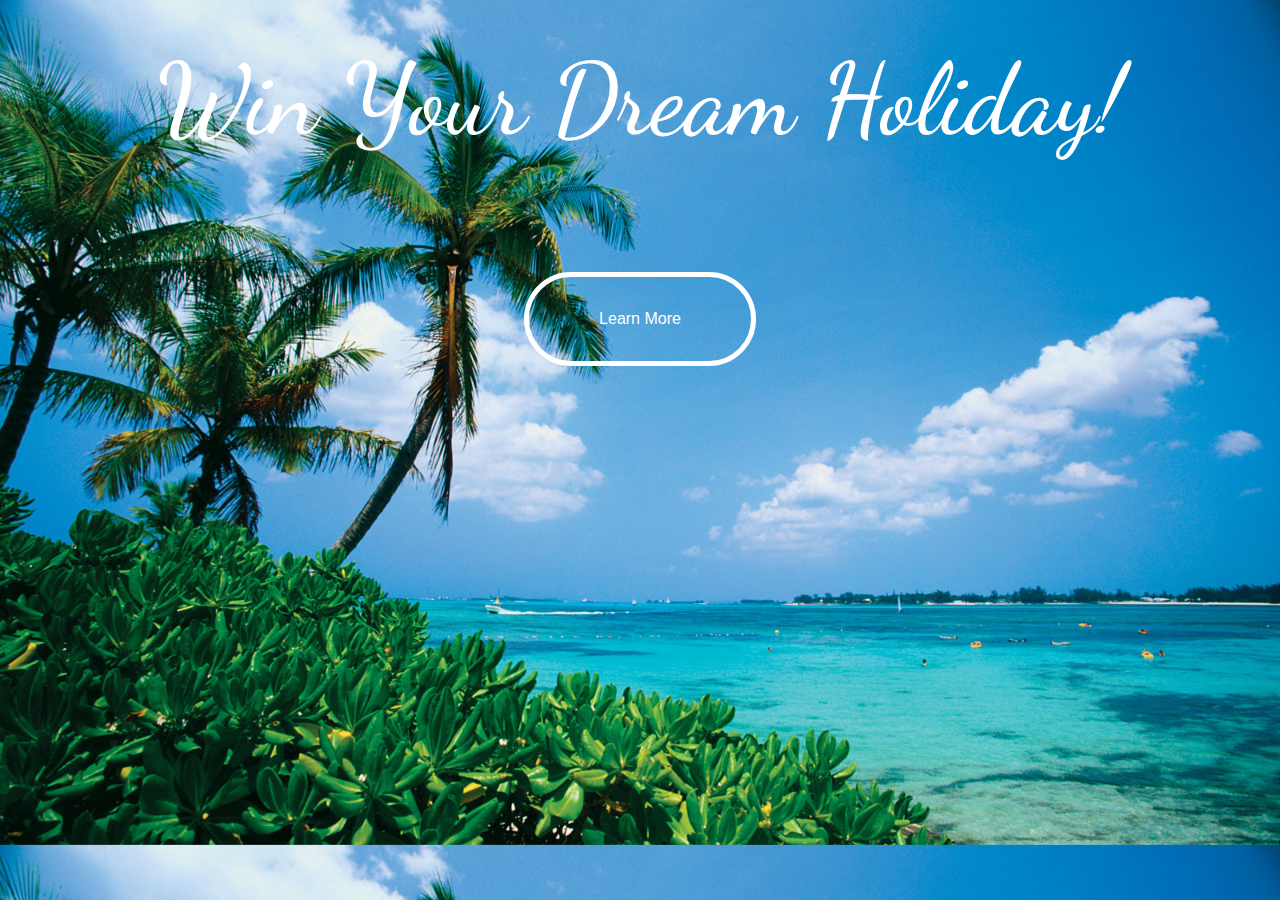
<file: index.html>
<!DOCTYPE html>
<html lang="en">

<head>
    <meta charset="UTF-8">
    <meta name="viewport" content="width=device-width, initial-scale=1.0">
    <meta http-equiv="X-UA-Compatible" content="ie=edge">
    <title>Bootstrap Website</title>
    <link href="https://fonts.googleapis.com/css?family=Dancing+Script&display=swap" rel="stylesheet">
    <link rel="stylesheet" href="https://stackpath.bootstrapcdn.com/bootstrap/4.4.1/css/bootstrap.min.css" integrity="sha384-Vkoo8x4CGsO3+Hhxv8T/Q5PaXtkKtu6ug5TOeNV6gBiFeWPGFN9MuhOf23Q9Ifjh" crossorigin="anonymous">
    <link rel="stylesheet" type="text/css" href="style.css">
</head>

<body>

    <h1>Win Your Dream Holiday!</h1>
    <div class="wrapper col-12 h-100"> <a href="email.html"><button type="button" class="btn btn-success d-flex align-items-center h-100 ">Learn More</button> </a> </div>


    <script src="https://code.jquery.com/jquery-3.4.1.slim.min.js" integrity="sha384-J6qa4849blE2+poT4WnyKhv5vZF5SrPo0iEjwBvKU7imGFAV0wwj1yYfoRSJoZ+n" crossorigin="anonymous"></script>
    <script src="https://cdn.jsdelivr.net/npm/popper.js@1.16.0/dist/umd/popper.min.js" integrity="sha384-Q6E9RHvbIyZFJoft+2mJbHaEWldlvI9IOYy5n3zV9zzTtmI3UksdQRVvoxMfooAo" crossorigin="anonymous"></script>
    <script src="https://stackpath.bootstrapcdn.com/bootstrap/4.4.1/js/bootstrap.min.js" integrity="sha384-wfSDF2E50Y2D1uUdj0O3uMBJnjuUD4Ih7YwaYd1iqfktj0Uod8GCExl3Og8ifwB6" crossorigin="anonymous"></script>
</body>

</html>
</file>
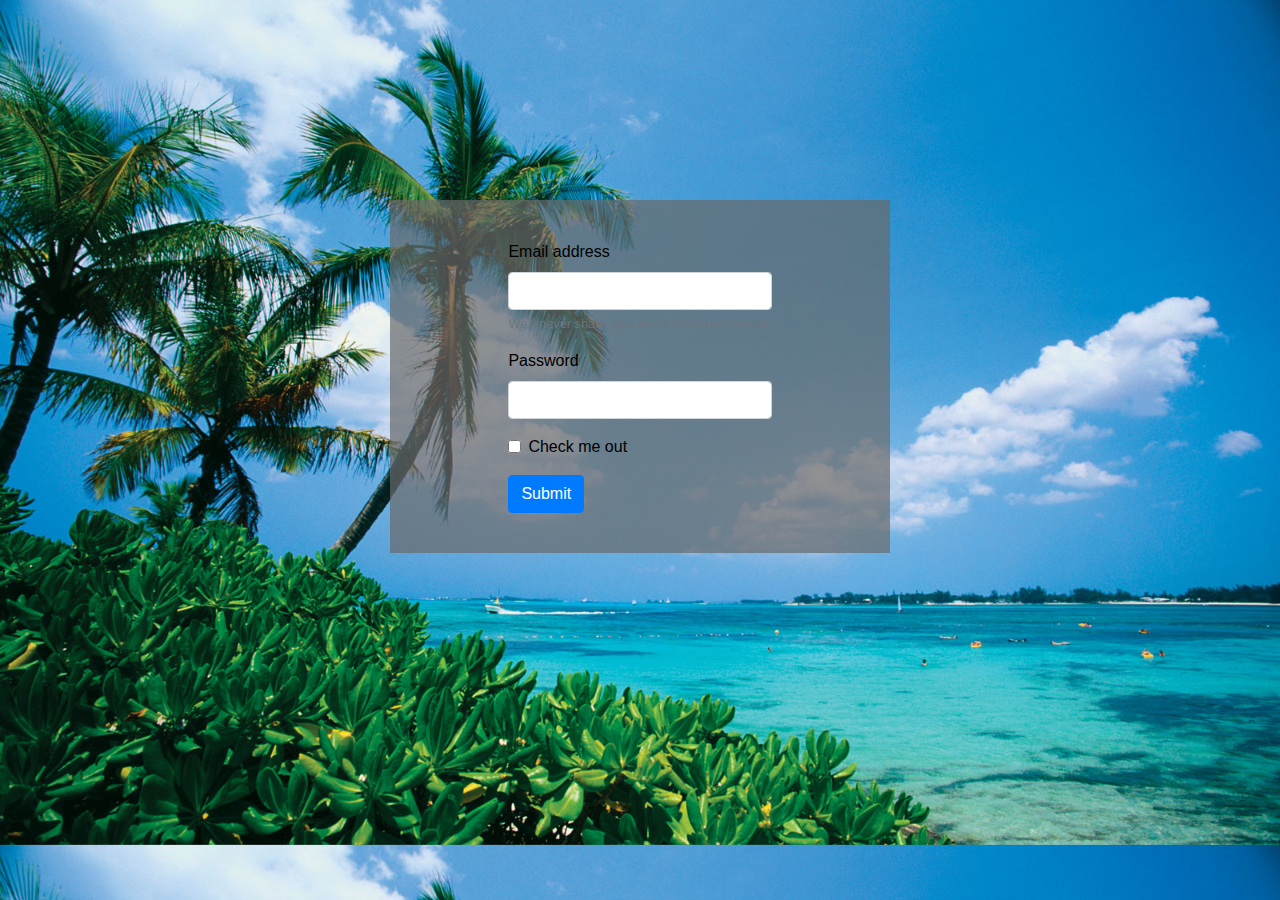
<file: email.html>
<!DOCTYPE html>
<html lang="en">

<head>
    <link rel="stylesheet" href="https://stackpath.bootstrapcdn.com/bootstrap/4.4.1/css/bootstrap.min.css" integrity="sha384-Vkoo8x4CGsO3+Hhxv8T/Q5PaXtkKtu6ug5TOeNV6gBiFeWPGFN9MuhOf23Q9Ifjh" crossorigin="anonymous">
    <link rel="stylesheet" type="text/css" href="style.css">
    <meta charset="UTF-8">
    <meta name="viewport" content="width=device-width, initial-scale=1.0">
    <meta http-equiv="X-UA-Compatible" content="ie=edge">
    <title>Document</title>
</head>

<body id="container">
    <div>
        <div id="sign-up">
            <form>
                <div class="form-group">
                    <label for="exampleInputEmail1">Email address</label>
                    <input type="email" class="form-control" id="exampleInputEmail1" aria-describedby="emailHelp">
                    <small id="emailHelp" class="form-text text-muted">We'll never share your email with anyone else.</small>
                </div>
                <div class="form-group">
                    <label for="exampleInputPassword1">Password</label>
                    <input type="password" class="form-control" id="exampleInputPassword1">
                </div>
                <div class="form-group form-check">
                    <input type="checkbox" class="form-check-input" id="exampleCheck1">
                    <label class="form-check-label" for="exampleCheck1">Check me out</label>
                </div>
                <button type="submit" class="btn btn-primary">Submit</button>
            </form>
        </div>
    </div>

    <script src="https://code.jquery.com/jquery-3.4.1.slim.min.js" integrity="sha384-J6qa4849blE2+poT4WnyKhv5vZF5SrPo0iEjwBvKU7imGFAV0wwj1yYfoRSJoZ+n" crossorigin="anonymous"></script>
    <script src="https://cdn.jsdelivr.net/npm/popper.js@1.16.0/dist/umd/popper.min.js" integrity="sha384-Q6E9RHvbIyZFJoft+2mJbHaEWldlvI9IOYy5n3zV9zzTtmI3UksdQRVvoxMfooAo" crossorigin="anonymous"></script>
    <script src="https://stackpath.bootstrapcdn.com/bootstrap/4.4.1/js/bootstrap.min.js" integrity="sha384-wfSDF2E50Y2D1uUdj0O3uMBJnjuUD4Ih7YwaYd1iqfktj0Uod8GCExl3Og8ifwB6" crossorigin="anonymous"></script>
</body>

</html>
</file>
<file: style.css>
body {
    height: 100%;
    width: 100%;
    background-image: url(bahamas.jpg);
    background-size: cover;
}

h1 {
    font-family: 'Dancing Script', cursive;
    font-size: 100px;
    color: white;
    display: flex;
    justify-content: center;
    margin-top: 40px;
}

.wrapper {
    display: flex;
    justify-content: center;
    margin-top: 7em;
}

.btn-success:hover,
.btn-success:active,
.btn-success:focus {
    background-color: white;
    border: white solid 5px;
    color: black;
    font-weight: 500;
    box-shadow: none;
}

.btn-success {
    padding-top: 30px;
    padding-bottom: 30px;
    padding-left: 70px;
    padding-right: 70px;
    border: white solid 5px;
    border-radius: 300px;
    background-color: rgba(0, 0, 0, 0);
}

#sign-up {
    width: 500px;
    background-color: rgba(105, 105, 105, 0.7);
    display: flex;
    justify-content: center;
    align-content: center;
    margin-top: 200px;
    padding: 40px;
    color: black;
}

#container {
    display: flex;
    width: 100%;
    height: 100%;
    justify-content: center;
}

.form-text {
    color: black;
    font-weight: 100;
}
</file>
